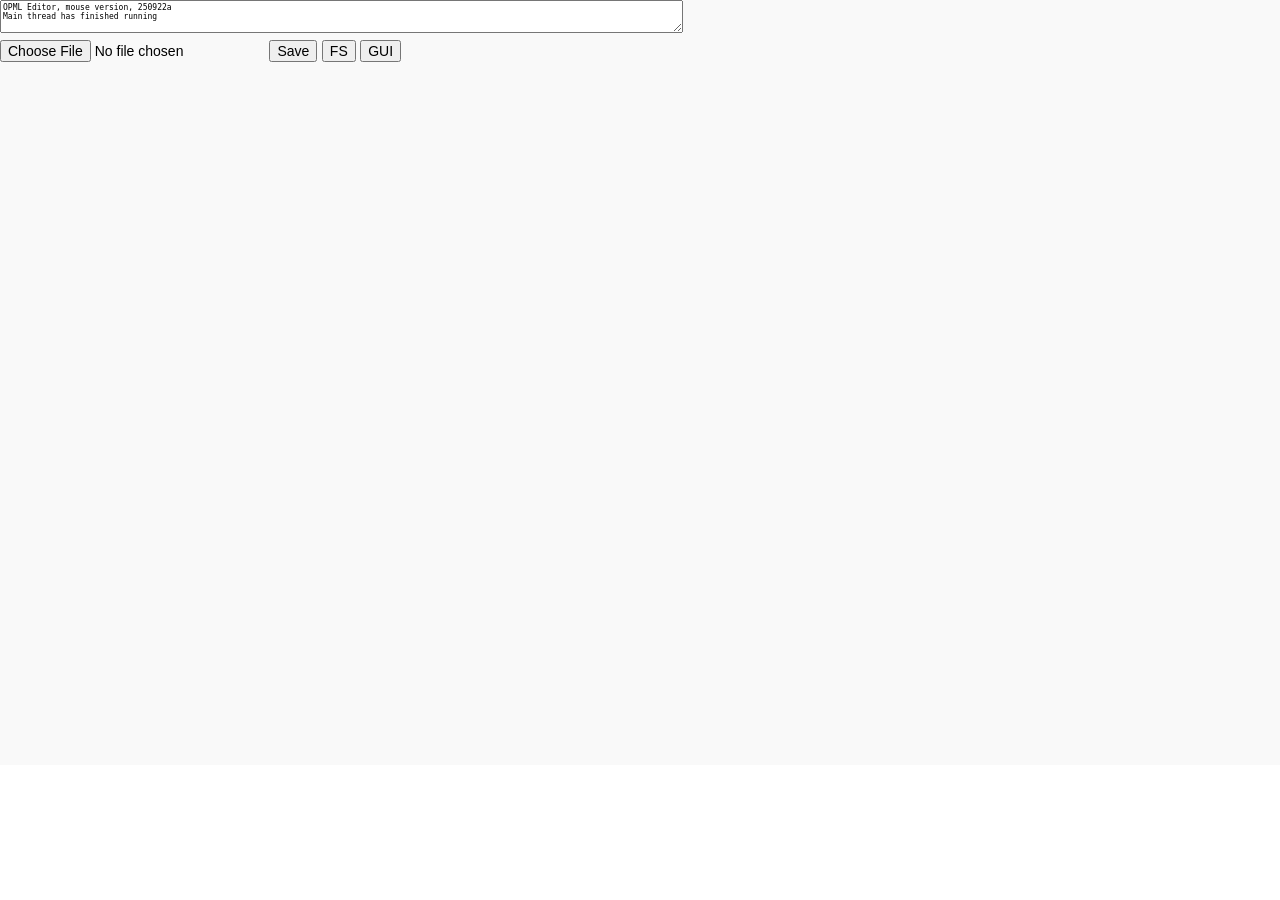
<file: index.htm>
<!DOCTYPE html>
<html lang="en">
<head>
<meta charset="UTF-8">
<meta name="viewport" content="width=device-width,initial-scale=1.0">
<script src="https://d3js.org/d3.v7.min.js"></script>
<style>
  body { margin: 0; font-family: sans-serif; overflow: hidden; }
  svg { width: 100vw; height: 85vh; background: #f9f9f9; }
  textarea { font-size: 0.5em; width: 100%; }

  #controls, #contextMenu { position: absolute; z-index: 10; font-size: 16px; }
  #contextMenu { display: none; background: #eee; border: 1px solid #888; }
  #contextMenu div { padding: 8px; cursor: pointer; }
  #contextMenu div:hover { background: #ccc; }
  input, button { font-size: 14px; margin: 3px 0; }
</style>
</head>
<body>

<div id="controls">
  <textarea id="debug" rows=3 cols=50></textarea>
  <input type="file" id="fileInput" accept=".opml">
  <button id="saveButton">Save</button>
  <button onclick="goFullScreen()">FS</button>
  <button onclick="toggleDivElements('controls')">GUI</button>
</div>

<svg id="tree"></svg>

<div id="contextMenu">
  <div id="addChild">Add child</div>
  <div id="renameNode">Rename node</div>
  <div id="deleteNode">Delete node</div>
  <div id="showChildrenOnly">Show children only</div>
  <div id="expandAllDescendants">Expand descendants</div>
  <div id="collapseAllDescendants">Collapse descendants</div>
  <div id="cutNode">Cut</div>
  <div id="pasteNode">Paste</div>
  <div id="saveBranch">Save branch</div>
  <div id="importBranch">Import branch</div>
</div>

<input type="file" id="importBranchFile" accept=".opml" style="display: none;">

<script>
const debugArea = document.getElementById('debug');
function dbg(...args) {
  let text = args.map(a => (typeof a === 'object' ? JSON.stringify(a, null, 2) : a)).join(' ') + '\n';
  if(!debugArea) { alert('dbg: '+text); }
  else { debugArea.value += text; debugArea.scrollTop = debugArea.scrollHeight; }
}

dbg("OPML Editor, mouse version, 250922a");

try {
  const svg = d3.select("svg"), g = svg.append("g");
  let selectedNode = null, treeRoot = null, nodeScale = 2, strokeWidth = 1;
  let pasteBuffer = null;

  svg.call(d3.zoom().scaleExtent([0.02, 10]).on("zoom", e => g.attr("transform", e.transform)))
     .call(d3.zoom().transform, d3.zoomIdentity.scale(0.8));

  // File load
  document.getElementById("fileInput").onchange = e => {
    const file = e.target.files[0];
    if (!file) return;
    const reader = new FileReader();
    reader.onload = () => {
      const xml = new DOMParser().parseFromString(reader.result, "text/xml");
      treeRoot = parseOPML(xml);
      renderTree(treeRoot);
      dbg("Tree loaded successfully");
    };
    reader.readAsText(file);
  };

  // Hide context menu on click outside
  window.addEventListener("click", evt => {
    if (!document.getElementById("contextMenu").contains(evt.target))
      document.getElementById("contextMenu").style.display = "none";
  });

  // Context menu actions
  document.getElementById("addChild").onclick = () => {
    if (!selectedNode) return;
    while(true) {
      const name = prompt("New child (blank=end):", "");
      if(!name) break;
      selectedNode.children = selectedNode.children || [];
      selectedNode.children.push({ name, children: [], collapsed: false });
      selectedNode.collapsed = false;
      renderTree(treeRoot);
    }
    hideContextMenu();
  };

  document.getElementById("renameNode").addEventListener("click", (event) => {
    event.stopPropagation(); event.preventDefault();
    if (selectedNode) {
      const newName = prompt("Enter new name:", selectedNode.name);
      if (newName) { selectedNode.name = newName; renderTree(treeRoot); }
    }
    hideContextMenu();
  });

  document.getElementById("deleteNode").addEventListener("click", (event) => {
    event.stopPropagation(); event.preventDefault();
    if (selectedNode && selectedNode !== treeRoot) {
      removeNode(treeRoot, selectedNode);
      renderTree(treeRoot);
    } else { alert("Cannot delete the root node."); }
    hideContextMenu();
  });

  document.getElementById("showChildrenOnly").addEventListener("click", showChildrenOnly2);
  document.getElementById("expandAllDescendants").addEventListener("click", () => {
    if (selectedNode) {
      function expandAll(node) {
        node.collapsed = false;
        if (node.children) node.children.forEach(expandAll);
      }
      expandAll(selectedNode);
      renderTree(treeRoot);
      dbg(`All descendants of '${selectedNode.name}' are expanded.`);
    }
    hideContextMenu();
  });

  document.getElementById("collapseAllDescendants").addEventListener("click", () => {
    if (selectedNode) {
      function collapseAll(node) {
        node.collapsed = true;
        if (node.children) node.children.forEach(collapseAll);
      }
      collapseAll(selectedNode);
      renderTree(treeRoot);
      dbg(`All descendants of '${selectedNode.name}' are collapsed.`);
    }
    hideContextMenu();
  });

  document.getElementById("cutNode").addEventListener("click", (event) => {
    event.stopPropagation(); event.preventDefault();
    if (selectedNode && selectedNode !== treeRoot) {
      pasteBuffer = deepCopyNode(selectedNode);
      removeNode(treeRoot, selectedNode);
      renderTree(treeRoot);
      dbg(`Cut node '${pasteBuffer.name}'`);
    } else { alert("Cannot cut the root node."); }
    hideContextMenu();
  });

  document.getElementById("pasteNode").addEventListener("click", (event) => {
    event.stopPropagation(); event.preventDefault();
    if (!pasteBuffer) { alert("Paste buffer is empty."); hideContextMenu(); return; }
    if (selectedNode) {
      if (!selectedNode.children) selectedNode.children = [];
      selectedNode.children.push(deepCopyNode(pasteBuffer));
      pasteBuffer = null;
      dbg("Pasted node");
      selectedNode.collapsed = false;
      renderTree(treeRoot);
    }
    hideContextMenu();
  });

  // --- FIXED Save button ---
  document.getElementById("saveButton").addEventListener("click", () => {
    if (!treeRoot) { alert("No tree to save. Load a file first."); return; }
    try {
      const opmlString = generateOPML(treeRoot);
      const blob = new Blob([opmlString], { type: "text/xml" });
      const a = document.createElement("a");
      a.href = URL.createObjectURL(blob);
      a.download = getFormattedDateTime() + "--opml.opml";
      document.body.appendChild(a); // required for Firefox
      a.click();
      a.remove();
      dbg("OPML saved.");
    } catch (err) {
      console.error("Error generating OPML:", err);
      alert("Failed to save OPML. Check console for details.");
    }
  });

  // --- Render Tree ---
  function renderTree(data) {
    g.selectAll("*").remove();
    const root = d3.hierarchy(data, d => d.collapsed ? null : d.children);
    d3.tree().nodeSize([120 * nodeScale, 240 * nodeScale])(root);

    g.selectAll(".link").data(root.links()).join("path")
      .attr("fill", "none").attr("stroke", "#555")
      .attr("stroke-width", 3 * nodeScale * strokeWidth)
      .attr("d", d3.linkHorizontal().x(d => d.y).y(d => d.x));

    const nodes = g.selectAll(".node").data(root.descendants()).join("g")
      .attr("transform", d => `translate(${d.y},${d.x}) scale(${nodeScale})`)
      .on("click", (e, d) => { d.data.collapsed = !d.data.collapsed; renderTree(data); e.stopPropagation(); })
      .on("contextmenu", (e, d) => { e.preventDefault(); selectedNode = d.data; showContextMenu(e); });

    nodes.append("rect")
      .attr("y", -20)
      .attr("height", 40)
      .attr("width", 100)
      .attr("x", -50)
      .attr("rx", 20)
      .attr("fill", d => d.children ? "darkred" : "darkblue")
      .attr("stroke", "#333")
      .attr("stroke-width", 2);

    nodes.append("text")
      .attr("dy", "0.35em")
      .attr("text-anchor", "middle")
      .style("fill", "white")
      .style("font", `${16 * nodeScale}px sans-serif`)
      .text(d => d.data.name);

    nodes.each(function() {
      const node = d3.select(this);
      const textNode = node.select("text").node();
      if (!textNode) return;
      const textWidth = textNode.getBBox().width;
      const padding = 20;
      node.select("rect").attr("width", textWidth + padding).attr("x", -(textWidth + padding)/2);
      node.select("text").attr("x", 0);
    });
  }

  function showContextMenu(e) {
    e.preventDefault();
    const cm = document.getElementById("contextMenu");
    cm.style.left = `${Math.min(e.clientX, window.innerWidth - 180)}px`;
    cm.style.top = `${Math.min(e.clientY, window.innerHeight - 50)}px`;
    cm.style.display = "block";
  }

  function hideContextMenu() { 
    document.getElementById("contextMenu").style.display = "none"; 
    selectedNode = null; 
  }

  function parseOPML(xml) {
    const parseNode = n => ({
      name: n.getAttribute("text") || "Untitled",
      collapsed: n.getAttribute("collapsed") === "true",
      children: Array.from(n.children).map(parseNode)
    });
    const outlines = xml.querySelector("body")?.children || [];
    return outlines.length === 1 ? parseNode(outlines[0]) : {
      name: "Root", collapsed: false, children: Array.from(outlines).map(parseNode)
    };
  }

  function removeNode(parent, target) {
    if (!parent.children) return false;
    const index = parent.children.indexOf(target);
    if (index !== -1) { parent.children.splice(index, 1); return true; }
    for (const child of parent.children) if (removeNode(child, target)) return true;
    return false;
  }

  function deepCopyNode(node) {
    return { name: node.name, collapsed: node.collapsed, children: node.children ? node.children.map(deepCopyNode) : [] };
  }

  function showChildrenOnly2() {
    if (!selectedNode) { alert('No selected node!'); hideContextMenu(); return; }
    collapseAll(selectedNode);
    selectedNode.collapsed = false;
    renderTree(treeRoot);
    dbg(`Showing children of '${selectedNode.name}'`);
    hideContextMenu();
  }

  function collapseAll(node) {
    if (node.children) {
      node.children.forEach(collapseAll);
      node.collapsed = node !== selectedNode;
    }
  }

  function generateOPML(rootNode) {
    function buildOutline(node) {
      const outline = document.createElement("outline");
      outline.setAttribute("text", node.name);
      outline.setAttribute("collapsed", node.collapsed ? "true" : "false");
      if (node.children) node.children.forEach(child => outline.appendChild(buildOutline(child)));
      return outline;
    }
    const opml = document.implementation.createDocument("", "", null);
    const opmlElement = opml.createElement("opml");
    opmlElement.setAttribute("version", "2.0");
    const head = opml.createElement("head");
    const title = opml.createElement("title"); title.textContent = "Mind Map Export"; head.appendChild(title);
    const body = opml.createElement("body"); body.appendChild(buildOutline(rootNode));
    opmlElement.appendChild(head); opmlElement.appendChild(body); opml.appendChild(opmlElement);
    return new XMLSerializer().serializeToString(opml);
  }

  function getFormattedDateTime() {
    const now = new Date();
    const yy = String(now.getFullYear()).slice(-2);
    const mm = String(now.getMonth()+1).padStart(2,'0');
    const dd = String(now.getDate()).padStart(2,'0');
    const hh = String(now.getHours()).padStart(2,'0');
    const min = String(now.getMinutes()).padStart(2,'0');
    return `${yy}${mm}${dd}-${hh}${min}`;
  }

  function goFullScreen() {
    const el = document.documentElement;
    if (el.requestFullscreen) el.requestFullscreen();
    else if (el.webkitRequestFullscreen) el.webkitRequestFullscreen();
    else if (el.msRequestFullscreen) el.msRequestFullscreen();
  }

  function toggleDivElements(divId) {
    const div = document.getElementById(divId);
    if (!div) return;
    const children = div.children;
    if (children.length === 0) return;
    const shouldHide = getComputedStyle(children[0]).display !== 'none';
    for (let i = 0; i < children.length-1; i++) children[i].style.display = shouldHide ? 'none' : '';
  }

} catch(err) {
  alert('err1: '+err.message);
} finally {
  dbg('Main thread has finished running');
}
</script>
</body>
</html>
</file>
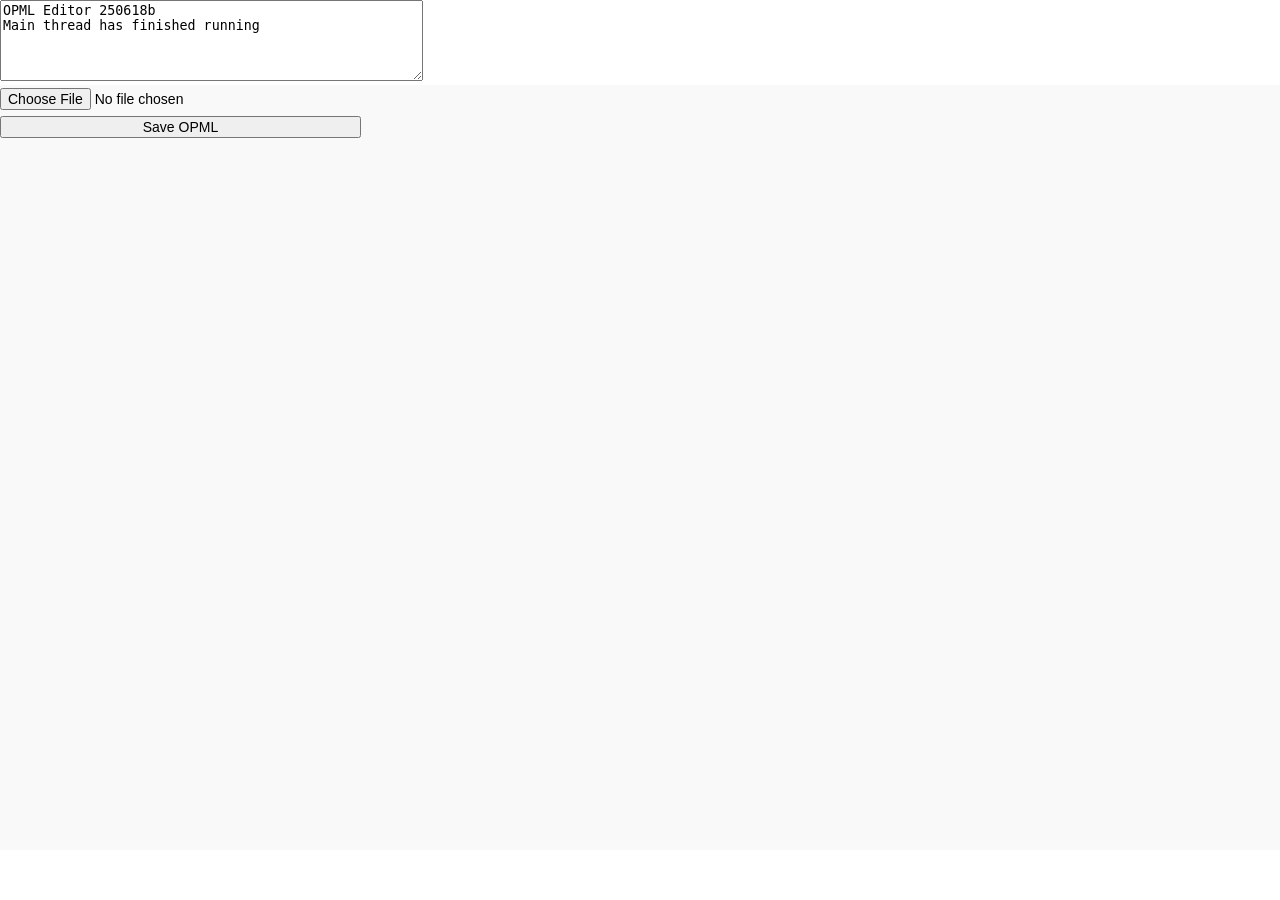
<file: index.html>
<!DOCTYPE html>
<html lang="en">
<head>
  <meta charset="UTF-8">
  <meta name="viewport" content="width=device-width,initial-scale=1.0">
  <script src="https://d3js.org/d3.v7.min.js"></script>
  <style>
    body { margin: 0; font-family: sans-serif; overflow: hidden; }
    svg { width: 100vw; height: 85vh; background: #f9f9f9; }
    
    #controls, #contextMenu { position: absolute; z-index: 10; font-size: 16px; }
    #contextMenu { display: none; background: #eee; border: 1px solid #888; }
    #contextMenu div { padding: 8px; cursor: pointer; }
    #contextMenu div:hover { background: #ccc; }
    input, button { font-size: 14px; margin: 3px 0; width: 100%; }
  </style>
</head>
<body>
<textarea id="debug" rows=5 cols=50></textarea>

<div id="controls">
  <!-- Choose file button -->
  <input type="file" id="fileInput" accept=".opml">
<!--s-->
  <button id="saveButton">Save OPML</button>
<!--e-->
</div>

<svg id="tree"></svg>

<div id="contextMenu">
	<div id="addChild">Add child</div>
<!--s-->
  <div id="renameNode">Rename node</div>
  <div id="deleteNode">Delete node</div>
  <div id="showChildrenOnly">Show children only</div>
  <div id="expandAllDescendants">Expand descendants</div>
  <div id="collapseAllDescendants">Collapse descendants</div>
  <div id="cutNode">Cut</div>
  <div id="pasteNode">Paste</div>
  <div id="saveBranch">Save branch</div>
  <div id="importBranch">Import branch</div>
<!--e-->
</div>

<!--s-->
<input type="file" id="importBranchFile" accept=".opml" style="display: none;">
<!--e-->


<script>
const debugArea = document.getElementById('debug');

function dbg(...args) {
  let text = args.map(a => (typeof a === 'object' ? JSON.stringify(a, null, 2) : a)).join(' ') + '\n';
  if(!debugArea) {
    alert('dbg: '+text);
  } else {
    debugArea.value += text;
    debugArea.scrollTop = debugArea.scrollHeight;
  }
}

dbg("OPML Editor 250618b");

try {

const svg = d3.select("svg"), g = svg.append("g");
let selectedNode = null, treeRoot = null, nodeScale = 2, strokeWidth = 1;

svg.call(d3.zoom().scaleExtent([0.02, 10]).on("zoom", e => g.attr("transform", e.transform)))
   .call(d3.zoom().transform, d3.zoomIdentity.scale(0.8));


// Choose file button
document.getElementById("fileInput").onchange = e => {
  const file = e.target.files[0];
  if (!file) return;
  const reader = new FileReader();
  reader.onload = () => {
    const xml = new DOMParser().parseFromString(reader.result, "text/xml");
    treeRoot = parseOPML(xml);
    renderTree(treeRoot);
  };
  reader.readAsText(file);
};


["click", "touchstart"].forEach(e =>
  window.addEventListener(e, evt =>
    !document.getElementById("contextMenu").contains(evt.target) &&
    (document.getElementById("contextMenu").style.display = "none")
  )
);

// The only option to keep
document.getElementById("addChild").onclick = () => {
  if (!selectedNode) return;
  const name = prompt("Child name:", "");
  if (name) {
    selectedNode.children = selectedNode.children || [];
    selectedNode.children.push({ name, children: [], collapsed: false });
    selectedNode.collapsed = false;
    renderTree(treeRoot);
  }
  document.getElementById("contextMenu").style.display = "none";
};


//s

document.getElementById("saveButton").addEventListener("click", () => {
    if (treeRoot) {
      const opmlString = generateOPML(treeRoot);
      const blob = new Blob([opmlString], {type: "text/xml"});
      const a = document.createElement("a");
      a.href = URL.createObjectURL(blob);
      a.download = "mindmap.opml";
      a.click();
      dbg("OPML saved.");
    } else {
      alert("No tree to save.");
    }
  });


document.getElementById("saveBranch").onclick = () => {
  try {
    if (!selectedNode) {
      alert("No node selected to save.");
      return;
    }
    const serializeNode = (node) => {
      const el = document.createElement("outline");
      el.setAttribute("text", node.name || "Untitled");
      if (node.collapsed) el.setAttribute("collapsed", "true");
      if (node.children) {
        node.children.forEach(child => el.appendChild(serializeNode(child)));
      }
      return el;
    };

    const opml = document.implementation.createDocument("", "", null);
    const opmlEl = opml.createElement("opml");
    opmlEl.setAttribute("version", "2.0");
    const head = opml.createElement("head");
    const body = opml.createElement("body");
    body.appendChild(serializeNode(selectedNode));
    opmlEl.appendChild(head);
    opmlEl.appendChild(body);
    opml.appendChild(opmlEl);

    const serializer = new XMLSerializer();
    const xmlStr = serializer.serializeToString(opml);
    const blob = new Blob([xmlStr], { type: "application/xml" });
    const link = document.createElement("a");
    link.href = URL.createObjectURL(blob);
    link.download = `${(selectedNode.name || "branch").replace(/[\\/:*?"<>|]/g, "_")}.opml`;
    link.click();
  } catch (err) {
    console.error("Error saving branch:", err);
    alert("Failed to save the branch. Check console for details.");
  }
  document.getElementById("contextMenu").style.display = "none";
};


document.getElementById("importBranch").onclick = () => {
  if (!selectedNode) {
    alert("No node selected to import into.");
    return;
  }
  document.getElementById("importBranchFile").click();
};

// Used by above
document.getElementById("importBranchFile").onchange = (e) => {
  const file = e.target.files[0];
  if (!file || !selectedNode) {
    alert("No file selected or no node selected.");
    return;
  }

  const reader = new FileReader();
  reader.onload = () => {
    try {
      const xml = new DOMParser().parseFromString(reader.result, "text/xml");
      const outlines = xml.querySelector("body")?.children || [];
      if (outlines.length === 0) {
        alert("No valid outline elements found in the imported file.");
        return;
      }

      const parseNode = n => ({
        name: n.getAttribute("text") || "Untitled",
        collapsed: n.getAttribute("collapsed") === "true",
        children: Array.from(n.children).map(parseNode)
      });

      const importedNodes = Array.from(outlines).map(parseNode);
      selectedNode.children = selectedNode.children || [];
      selectedNode.children.push(...importedNodes);
      selectedNode.collapsed = false;
      renderTree(treeRoot);
    } catch (err) {
      console.error("Error importing branch:", err);
      alert("Failed to import the branch. Check console for details.");
    }
  };

  reader.onerror = () => {
    console.error("File read error:", reader.error);
    alert("Error reading the file.");
  };

  reader.readAsText(file);
  document.getElementById("contextMenu").style.display = "none";
};


document.getElementById("renameNode").addEventListener("click", (event) => {
  event.stopPropagation();
  event.preventDefault();
  if (selectedNode) {
    const newName = prompt("Enter new name:", selectedNode.name);
    if (newName) {
      selectedNode.name = newName;
      renderTree(treeRoot);
    }
  }
  hideContextMenu();
});


document.getElementById("deleteNode").addEventListener("click", (event) => {
  event.stopPropagation();
  event.preventDefault();
  if (selectedNode && selectedNode !== treeRoot) {
    removeNode(treeRoot, selectedNode);
    renderTree(treeRoot);
  } else {
    alert("Cannot delete the root node.");
  }
  hideContextMenu();
});


document.getElementById("showChildrenOnly").addEventListener("click", showChildrenOnly2);


document.getElementById("expandAllDescendants").addEventListener("click", () => {
  if (selectedNode) {
    function expandAll(node) {
      node.collapsed = false;
      if (node.children) {
        node.children.forEach(expandAll);
      }
    }
    expandAll(selectedNode);
    renderTree(treeRoot);
    dbg(`All descendants of '${selectedNode.name}' are expanded.`);
  }
  hideContextMenu();
});


document.getElementById("collapseAllDescendants").addEventListener("click", () => {
  if (selectedNode) {
    function collapseAll(node) {
      node.collapsed = true;
      if (node.children) {
        node.children.forEach(collapseAll);
      }
    }
    collapseAll(selectedNode);
    renderTree(treeRoot);
    dbg(`All descendants of '${selectedNode.name}' are collapsed.`);
  }
  hideContextMenu();
});


document.getElementById("cutNode").addEventListener("click", (event) => {
  event.stopPropagation();
  event.preventDefault();
  if (selectedNode && selectedNode !== treeRoot) {
    pasteBuffer = deepCopyNode(selectedNode);
    removeNode(treeRoot, selectedNode);
    renderTree(treeRoot);
    dbg(`Cut node '${pasteBuffer.name}'`);
  } else {
    alert("Cannot cut the root node.");
  }
  hideContextMenu();
});


document.getElementById("pasteNode").addEventListener("click", (event) => {
  event.stopPropagation();
  event.preventDefault();
  if (!pasteBuffer) {
    alert("Paste buffer is empty.");
    hideContextMenu();
    return;
  }
  if (selectedNode) {
    if (!selectedNode.children) selectedNode.children = [];
    selectedNode.children.push(deepCopyNode(pasteBuffer));
    pasteBuffer = null;
    dbg("Pasted node");

    //Unhide children in DOM (not uncollapse)
    selectedNode.collapsed = false;
    renderTree(treeRoot);
  }
  hideContextMenu();
});

//e

  
// *** FUNCTIONS ***

//s

function collapseAll(node) {
  if (node !== selectedNode && node.children) {
    node.collapsed = true;
    node.children.forEach(collapseAll);
  } else if (node.children) {
    node.collapsed = false;
    node.children.forEach(collapseAll);
  }
}
     
  
function showChildrenOnly2() {
  if (selectedNode) {
    dbg(`Showing children of '${selectedNode.name}'`);
    collapseAll(selectedNode);
    selectedNode.collapsed = false;
    renderTree(treeRoot);
  } else {
    alert('No selected node!')
  }
  hideContextMenu();
}

  
function removeNode(parent, target) {
  if (!parent.children) return false;
  const index = parent.children.indexOf(target);
  if (index !== -1) {
    parent.children.splice(index, 1);
    return true;
  }
  for (const child of parent.children) {
    if (removeNode(child, target)) return true;
  }
  return false;
}


function deepCopyNode(node) {
  return {
    name: node.name,
    collapsed: node.collapsed,
    children: node.children ? node.children.map(deepCopyNode) : []
  };
}

//e


function hideContextMenu() {
    contextMenu.style.display = "none";
    selectedNode = null;
  }


function parseOPML(xml) {
  const parseNode = n => ({
    name: n.getAttribute("text") || "Untitled",
    collapsed: n.getAttribute("collapsed") === "true",
    children: Array.from(n.children).map(parseNode)
  });
  const outlines = xml.querySelector("body")?.children || [];
  return outlines.length === 1 ? parseNode(outlines[0]) : {
    name: "Root", collapsed: false, children: Array.from(outlines).map(parseNode)
  };
}




function renderTree(data) {
  g.selectAll("*").remove();
  const root = d3.hierarchy(data, d => d.collapsed ? null : d.children);
  d3.tree().nodeSize([120 * nodeScale, 240 * nodeScale])(root);

  g.selectAll(".link").data(root.links()).join("path")
    .attr("fill", "none").attr("stroke", "#555")
    .attr("stroke-width", 3 * nodeScale * strokeWidth)
    .attr("d", d3.linkHorizontal().x(d => d.y).y(d => d.x));

const nodes = g.selectAll(".node").data(root.descendants()).join("g")
  .attr("transform", d => `translate(${d.y},${d.x}) scale(${nodeScale})`)
  .on("click", (e, d) => { d.data.collapsed = !d.data.collapsed; renderTree(data); e.stopPropagation(); })
  .on("mousedown touchstart", (e, d) => {
    const t = setTimeout(() => { selectedNode = d.data; showContextMenu(e); }, 600);
    d3.select(e.currentTarget).on("mouseup touchend", () => clearTimeout(t));
  });

// Append rect first with default size and position
nodes.append("rect")
  .attr("y", -20)
  .attr("height", 40)
  .attr("width", 100)   // initial default width
  .attr("x", -50)       // initial default position
  .attr("rx", 20)
  .attr("fill", d => d.children ? "#66b" : "#999")
  .attr("stroke", "#333")
  .attr("stroke-width", 2);

// Append text on top
nodes.append("text")
  .attr("dy", "0.35em")
  .attr("text-anchor", "middle")
  .style("fill", "white")
  .style("font", `${16 * nodeScale}px sans-serif`)
  .text(d => d.data.name);

// Now update rect width and x based on text width
nodes.each(function() {
  const node = d3.select(this);
  const textNode = node.select("text").node();
  if (!textNode) return;
  const textWidth = textNode.getBBox().width;
  const padding = 20; // horizontal padding

  node.select("rect")
    .attr("width", textWidth + padding)
    .attr("x", -(textWidth + padding) / 2);

  node.select("text")
    .attr("x", 0);
});
}




function showContextMenu(e) {
  e.preventDefault();
  const cm = document.getElementById("contextMenu");
  const pos = e.touches?.[0] || e;
  cm.style.left = `${Math.min(pos.clientX, window.innerWidth - 180)}px`;
  cm.style.top = `${Math.min(pos.clientY, window.innerHeight - 50)}px`;
  cm.style.display = "block";
}


function generateOPML(rootNode) {
  function buildOutline(node) {
    const outline = document.createElement("outline");
    outline.setAttribute("text", node.name);
    outline.setAttribute("collapsed", node.collapsed ? "true" : "false");
    if (node.children) {
        node.children.forEach(child => outline.appendChild(buildOutline(child)));
    }
    return outline;
  }
  const opml = document.implementation.createDocument("", "", null);
  const opmlElement = opml.createElement("opml");
  opmlElement.setAttribute("version", "2.0");
  const head = opml.createElement("head");
  const title = opml.createElement("title");
  title.textContent = "Mind Map Export";
  head.appendChild(title);
  const body = opml.createElement("body");
  body.appendChild(buildOutline(rootNode));
  opmlElement.appendChild(head);
  opmlElement.appendChild(body);
  opml.appendChild(opmlElement);
  return new XMLSerializer().serializeToString(opml);
}



} catch(err) {
  alert('err1: '+err.message);
} finally {
  dbg('Main thread has finished running');
}



//END

</script>

</body>
</html>
</file>
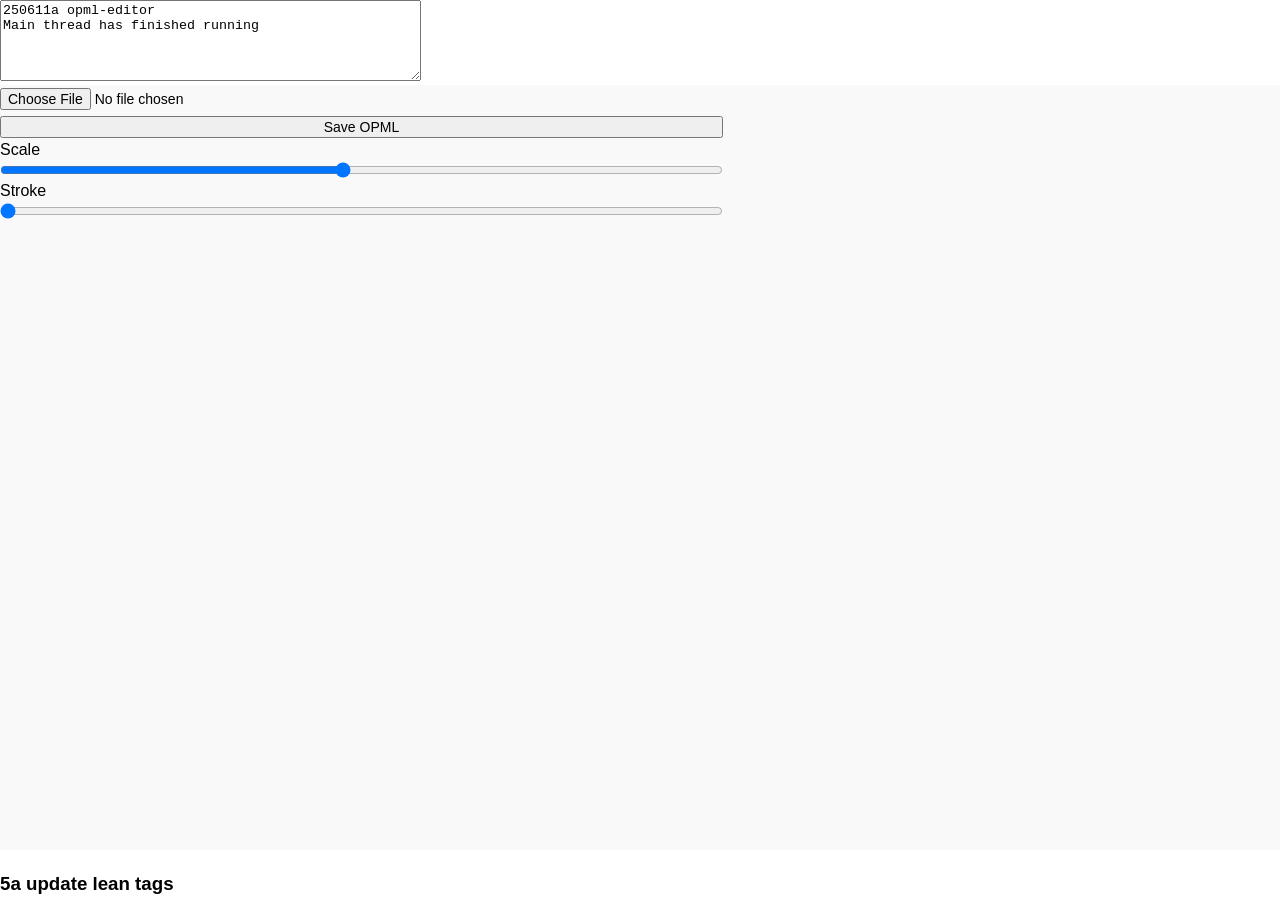
<file: 250611a opml-editor.htm>
<!DOCTYPE html>
<html lang="en">
<head>
  <meta charset="UTF-8">
  <meta name="viewport" content="width=device-width,initial-scale=1.0">
  <script src="https://d3js.org/d3.v7.min.js"></script>
  <style>
    body { margin: 0; font-family: sans-serif; overflow: hidden; }
    svg { width: 100vw; height: 85vh; background: #f9f9f9; }
    
    #controls, #contextMenu { position: absolute; z-index: 10; font-size: 16px; }
    #contextMenu { display: none; background: #eee; border: 1px solid #888; }
    #contextMenu div { padding: 8px; cursor: pointer; }
    #contextMenu div:hover { background: #ccc; }
    input, button { font-size: 14px; margin: 3px 0; width: 100%; }
  </style>
</head>
<body>
<textarea id="debug" rows=5 cols=50></textarea>

<div id="controls">
  <!-- Choose file button -->
  <input type="file" id="fileInput" accept=".opml">
  
  <button id="saveButton">Save OPML</button>
  
  <label>Scale <input type="range" id="scaleSlider" min="0.1" max="2" step="0.1" value="1"></label>
  
  <label>Stroke <input type="range" id="strokeSlider" min="1" max="3" step="0.1" value="1"></label>
</div>

<svg id="tree"></svg>
<h3>5a update lean tags</h3>

<div id="contextMenu">
	<div id="addChild">Add child</div>
<!--s-->
  <div id="renameNode">Rename node</div>
  <div id="deleteNode">Delete node</div>
  <div id="showChildrenOnly">Show children only</div>
  <div id="expandAllDescendants">Expand descendants</div>
  <div id="collapseAllDescendants">Collapse descendants</div>
  <div id="cutNode">Cut</div>
  <div id="pasteNode">Paste</div>
  <div id="saveBranch">Save branch</div>
  <div id="importBranch">Import branch</div>
<!--e-->
</div>

<!--s-->
<input type="file" id="importBranchFile" accept=".opml" style="display: none;">
<!--e-->


<script>
const debugArea = document.getElementById('debug');

function dbg(...args) {
  let text = args.map(a => (typeof a === 'object' ? JSON.stringify(a, null, 2) : a)).join(' ') + '\n';
  if(!debugArea) {
    alert('dbg: '+text);
  } else {
    debugArea.value += text;
    debugArea.scrollTop = debugArea.scrollHeight;
  }
}

dbg("250611a opml-editor");

try {

const svg = d3.select("svg"), g = svg.append("g");
let selectedNode = null, treeRoot = null, nodeScale = 1, strokeWidth = 1;

svg.call(d3.zoom().scaleExtent([0.2, 10]).on("zoom", e => g.attr("transform", e.transform)))
   .call(d3.zoom().transform, d3.zoomIdentity.scale(0.8));


// Choose file button
document.getElementById("fileInput").onchange = e => {
  const file = e.target.files[0];
  if (!file) return;
  const reader = new FileReader();
  reader.onload = () => {
    const xml = new DOMParser().parseFromString(reader.result, "text/xml");
    treeRoot = parseOPML(xml);
    renderTree(treeRoot);
  };
  reader.readAsText(file);
};


["click", "touchstart"].forEach(e =>
  window.addEventListener(e, evt =>
    !document.getElementById("contextMenu").contains(evt.target) &&
    (document.getElementById("contextMenu").style.display = "none")
  )
);


document.getElementById("scaleSlider").oninput = e => {
  nodeScale = +e.target.value;
  if (treeRoot) renderTree(treeRoot);
};

document.getElementById("strokeSlider").oninput = e => {
  strokeWidth = +e.target.value;
  if (treeRoot) renderTree(treeRoot);
};

// The only option to keep
document.getElementById("addChild").onclick = () => {
  if (!selectedNode) return;
  const name = prompt("Child name:", "New Node");
  if (name) {
    selectedNode.children = selectedNode.children || [];
    selectedNode.children.push({ name, children: [], collapsed: false });
    selectedNode.collapsed = false;
    renderTree(treeRoot);
  }
  document.getElementById("contextMenu").style.display = "none";
};


//s

document.getElementById("saveButton").addEventListener("click", () => {
    if (treeRoot) {
      const opmlString = generateOPML(treeRoot);
      const blob = new Blob([opmlString], {type: "text/xml"});
      const a = document.createElement("a");
      a.href = URL.createObjectURL(blob);
      a.download = "mindmap.opml";
      a.click();
      dbg("OPML saved.");
    } else {
      alert("No tree to save.");
    }
  });


document.getElementById("saveBranch").onclick = () => {
  try {
    if (!selectedNode) {
      alert("No node selected to save.");
      return;
    }
    const serializeNode = (node) => {
      const el = document.createElement("outline");
      el.setAttribute("text", node.name || "Untitled");
      if (node.collapsed) el.setAttribute("collapsed", "true");
      if (node.children) {
        node.children.forEach(child => el.appendChild(serializeNode(child)));
      }
      return el;
    };

    const opml = document.implementation.createDocument("", "", null);
    const opmlEl = opml.createElement("opml");
    opmlEl.setAttribute("version", "2.0");
    const head = opml.createElement("head");
    const body = opml.createElement("body");
    body.appendChild(serializeNode(selectedNode));
    opmlEl.appendChild(head);
    opmlEl.appendChild(body);
    opml.appendChild(opmlEl);

    const serializer = new XMLSerializer();
    const xmlStr = serializer.serializeToString(opml);
    const blob = new Blob([xmlStr], { type: "application/xml" });
    const link = document.createElement("a");
    link.href = URL.createObjectURL(blob);
    link.download = `${(selectedNode.name || "branch").replace(/[\\/:*?"<>|]/g, "_")}.opml`;
    link.click();
  } catch (err) {
    console.error("Error saving branch:", err);
    alert("Failed to save the branch. Check console for details.");
  }
  document.getElementById("contextMenu").style.display = "none";
};


document.getElementById("importBranch").onclick = () => {
  if (!selectedNode) {
    alert("No node selected to import into.");
    return;
  }
  document.getElementById("importBranchFile").click();
};

// Used by above
document.getElementById("importBranchFile").onchange = (e) => {
  const file = e.target.files[0];
  if (!file || !selectedNode) {
    alert("No file selected or no node selected.");
    return;
  }

  const reader = new FileReader();
  reader.onload = () => {
    try {
      const xml = new DOMParser().parseFromString(reader.result, "text/xml");
      const outlines = xml.querySelector("body")?.children || [];
      if (outlines.length === 0) {
        alert("No valid outline elements found in the imported file.");
        return;
      }

      const parseNode = n => ({
        name: n.getAttribute("text") || "Untitled",
        collapsed: n.getAttribute("collapsed") === "true",
        children: Array.from(n.children).map(parseNode)
      });

      const importedNodes = Array.from(outlines).map(parseNode);
      selectedNode.children = selectedNode.children || [];
      selectedNode.children.push(...importedNodes);
      selectedNode.collapsed = false;
      renderTree(treeRoot);
    } catch (err) {
      console.error("Error importing branch:", err);
      alert("Failed to import the branch. Check console for details.");
    }
  };

  reader.onerror = () => {
    console.error("File read error:", reader.error);
    alert("Error reading the file.");
  };

  reader.readAsText(file);
  document.getElementById("contextMenu").style.display = "none";
};


document.getElementById("renameNode").addEventListener("click", (event) => {
  event.stopPropagation();
  event.preventDefault();
  if (selectedNode) {
    const newName = prompt("Enter new name:", selectedNode.name);
    if (newName) {
      selectedNode.name = newName;
      renderTree(treeRoot);
    }
  }
  hideContextMenu();
});


document.getElementById("deleteNode").addEventListener("click", (event) => {
  event.stopPropagation();
  event.preventDefault();
  if (selectedNode && selectedNode !== treeRoot) {
    removeNode(treeRoot, selectedNode);
    renderTree(treeRoot);
  } else {
    alert("Cannot delete the root node.");
  }
  hideContextMenu();
});


document.getElementById("showChildrenOnly").addEventListener("click", showChildrenOnly2);


document.getElementById("expandAllDescendants").addEventListener("click", () => {
  if (selectedNode) {
    function expandAll(node) {
      node.collapsed = false;
      if (node.children) {
        node.children.forEach(expandAll);
      }
    }
    expandAll(selectedNode);
    renderTree(treeRoot);
    dbg(`All descendants of '${selectedNode.name}' are expanded.`);
  }
  hideContextMenu();
});


document.getElementById("collapseAllDescendants").addEventListener("click", () => {
  if (selectedNode) {
    function collapseAll(node) {
      node.collapsed = true;
      if (node.children) {
        node.children.forEach(collapseAll);
      }
    }
    collapseAll(selectedNode);
    renderTree(treeRoot);
    dbg(`All descendants of '${selectedNode.name}' are collapsed.`);
  }
  hideContextMenu();
});


document.getElementById("cutNode").addEventListener("click", (event) => {
  event.stopPropagation();
  event.preventDefault();
  if (selectedNode && selectedNode !== treeRoot) {
    pasteBuffer = deepCopyNode(selectedNode);
    removeNode(treeRoot, selectedNode);
    renderTree(treeRoot);
    dbg(`Cut node '${pasteBuffer.name}'`);
  } else {
    alert("Cannot cut the root node.");
  }
  hideContextMenu();
});


document.getElementById("pasteNode").addEventListener("click", (event) => {
  event.stopPropagation();
  event.preventDefault();
  if (!pasteBuffer) {
    alert("Paste buffer is empty.");
    hideContextMenu();
    return;
  }
  if (selectedNode) {
    if (!selectedNode.children) selectedNode.children = [];
    selectedNode.children.push(deepCopyNode(pasteBuffer));
    pasteBuffer = null;
    dbg("Pasted node");

    //Unhide children in DOM (not uncollapse)
    selectedNode.collapsed = false;
    renderTree(treeRoot);
  }
  hideContextMenu();
});

//e

  
// *** FUNCTIONS ***

//s

function collapseAll(node) {
  if (node !== selectedNode && node.children) {
    node.collapsed = true;
    node.children.forEach(collapseAll);
  } else if (node.children) {
    node.collapsed = false;
    node.children.forEach(collapseAll);
  }
}
     
  
function showChildrenOnly2() {
  if (selectedNode) {
    dbg(`Showing children of '${selectedNode.name}'`);
    collapseAll(selectedNode);
    selectedNode.collapsed = false;
    renderTree(treeRoot);
  } else {
    alert('No selected node!')
  }
  hideContextMenu();
}

  
function removeNode(parent, target) {
  if (!parent.children) return false;
  const index = parent.children.indexOf(target);
  if (index !== -1) {
    parent.children.splice(index, 1);
    return true;
  }
  for (const child of parent.children) {
    if (removeNode(child, target)) return true;
  }
  return false;
}


function deepCopyNode(node) {
  return {
    name: node.name,
    collapsed: node.collapsed,
    children: node.children ? node.children.map(deepCopyNode) : []
  };
}

//e


function hideContextMenu() {
    contextMenu.style.display = "none";
    selectedNode = null;
  }


function parseOPML(xml) {
  const parseNode = n => ({
    name: n.getAttribute("text") || "Untitled",
    collapsed: n.getAttribute("collapsed") === "true",
    children: Array.from(n.children).map(parseNode)
  });
  const outlines = xml.querySelector("body")?.children || [];
  return outlines.length === 1 ? parseNode(outlines[0]) : {
    name: "Root", collapsed: false, children: Array.from(outlines).map(parseNode)
  };
}


function renderTree(data) {
  g.selectAll("*").remove();
  const root = d3.hierarchy(data, d => d.collapsed ? null : d.children);
  d3.tree().nodeSize([120 * nodeScale, 240 * nodeScale])(root);

  g.selectAll(".link").data(root.links()).join("path")
    .attr("fill", "none").attr("stroke", "#555")
    .attr("stroke-width", 3 * nodeScale * strokeWidth)
    .attr("d", d3.linkHorizontal().x(d => d.y).y(d => d.x));

  const nodes = g.selectAll(".node").data(root.descendants()).join("g")
    .attr("transform", d => `translate(${d.y},${d.x}) scale(${nodeScale})`)
    .on("click", (e, d) => { d.data.collapsed = !d.data.collapsed; renderTree(data); e.stopPropagation(); })
    .on("mousedown touchstart", (e, d) => {
      const t = setTimeout(() => { selectedNode = d.data;showContextMenu(e); }, 600);
      d3.select(e.currentTarget).on("mouseup touchend", () => clearTimeout(t));
    });

  nodes.append("rect")
    .attr("x", d => -50).attr("y", -20)
    .attr("width", 100).attr("height", 40).attr("rx", 20)
    .attr("fill", d => d.children ? "#66b" : "#999")
    .attr("stroke", "#333").attr("stroke-width", 2);

  nodes.append("text")
    .attr("dy", "0.35em").attr("text-anchor", "middle")
    .style("fill", "white").style("font", `${16 * nodeScale}px sans-serif`)
    .text(d => d.data.name);
}


function showContextMenu(e) {
  e.preventDefault();
  const cm = document.getElementById("contextMenu");
  const pos = e.touches?.[0] || e;
  cm.style.left = `${Math.min(pos.clientX, window.innerWidth - 180)}px`;
  cm.style.top = `${Math.min(pos.clientY, window.innerHeight - 50)}px`;
  cm.style.display = "block";
}


function generateOPML(rootNode) {
  function buildOutline(node) {
    const outline = document.createElement("outline");
    outline.setAttribute("text", node.name);
    outline.setAttribute("collapsed", node.collapsed ? "true" : "false");
    if (node.children) {
        node.children.forEach(child => outline.appendChild(buildOutline(child)));
    }
    return outline;
  }
  const opml = document.implementation.createDocument("", "", null);
  const opmlElement = opml.createElement("opml");
  opmlElement.setAttribute("version", "2.0");
  const head = opml.createElement("head");
  const title = opml.createElement("title");
  title.textContent = "Mind Map Export";
  head.appendChild(title);
  const body = opml.createElement("body");
  body.appendChild(buildOutline(rootNode));
  opmlElement.appendChild(head);
  opmlElement.appendChild(body);
  opml.appendChild(opmlElement);
  return new XMLSerializer().serializeToString(opml);
}



} catch(err) {
  alert('err1: '+err.message);
} finally {
  dbg('Main thread has finished running');
}



//END

</script>

</body>
</html>
</file>
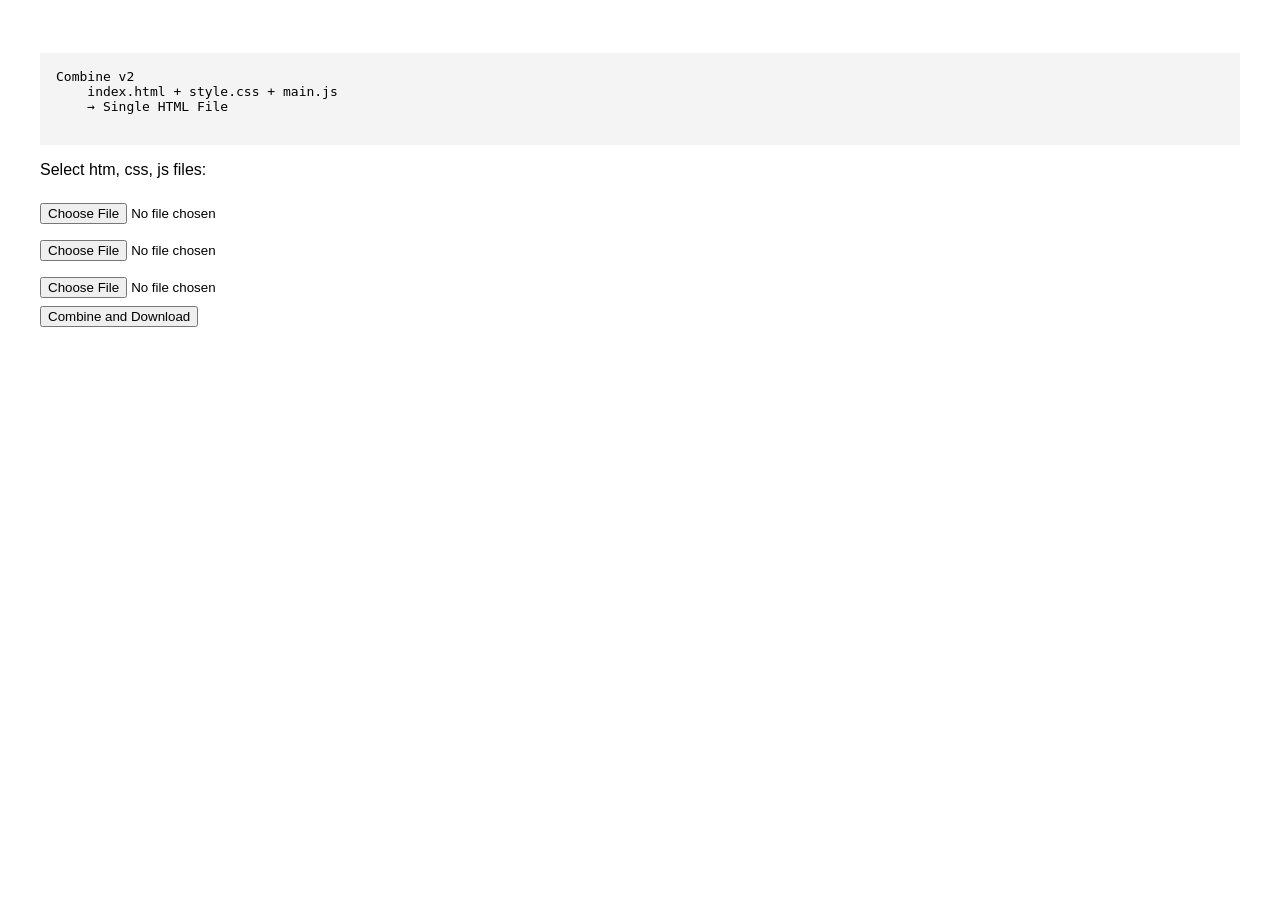
<file: combiner.htm>
<!DOCTYPE html>
<html lang="en">
<head>
  <meta charset="UTF-8">
  <title>HTML Combiner v3</title>
  <style>
    body { font-family: sans-serif; padding: 2rem; }
    input { margin: 0.5rem 0; }
    pre { background: #f4f4f4; padding: 1rem; overflow-x: auto; }
  </style>
</head>
<body>
  <pre>Combine v2
    index.html + style.css + main.js
    → Single HTML File
  </pre>
  
  <p>Select htm, css, js files:</p>
  <input type="file" id="htmlFile" accept=".html"><br>
  <input type="file" id="cssFile" accept=".css"><br>
  <input type="file" id="jsFile" accept=".js"><br>
  <button id="combineBtn">Combine and Download</button>

  <p id="status"></p>

  <script>
    document.getElementById('combineBtn').addEventListener('click', async () => {
      const htmlFile = document.getElementById('htmlFile').files[0];
      const cssFile = document.getElementById('cssFile').files[0];
      const jsFile = document.getElementById('jsFile').files[0];

      if (!htmlFile || !cssFile || !jsFile) {
        document.getElementById('status').textContent = 'Please select all three files.';
        return;
      }

      const [htmlText, cssText, jsText] = await Promise.all([
        htmlFile.text(),
        cssFile.text(),
        jsFile.text()
      ]);

      const parser = new DOMParser();
      const doc = parser.parseFromString(htmlText, "text/html");

      // Replace <link rel="stylesheet" href="style.css"> with inline <style>
      const link = doc.querySelector('link[rel="stylesheet"][href]');
      if (link) {
        const style = document.createElement('style');
        style.textContent = cssText;
        link.replaceWith(style);
      }

      // Replace <script src="main.js"> with inline <script>
      const script = Array.from(doc.querySelectorAll('script[src]')).find(s => s.src.includes('main.js'));
      if (script) {
        const inlineScript = document.createElement('script');
        inlineScript.textContent = jsText;
        script.replaceWith(inlineScript);
      }

      // Serialize and trigger download
      const combinedHtml = '<!DOCTYPE html>\n' + doc.documentElement.outerHTML;

      const blob = new Blob([combinedHtml], { type: 'text/html' });
      const a = document.createElement('a');
      a.href = URL.createObjectURL(blob);
      a.download = 'combined.html';
      a.click();
      URL.revokeObjectURL(a.href);

      document.getElementById('status').textContent = 'Combined file downloaded as combined.html';
    });
  </script>
</body>
</html>
</file>
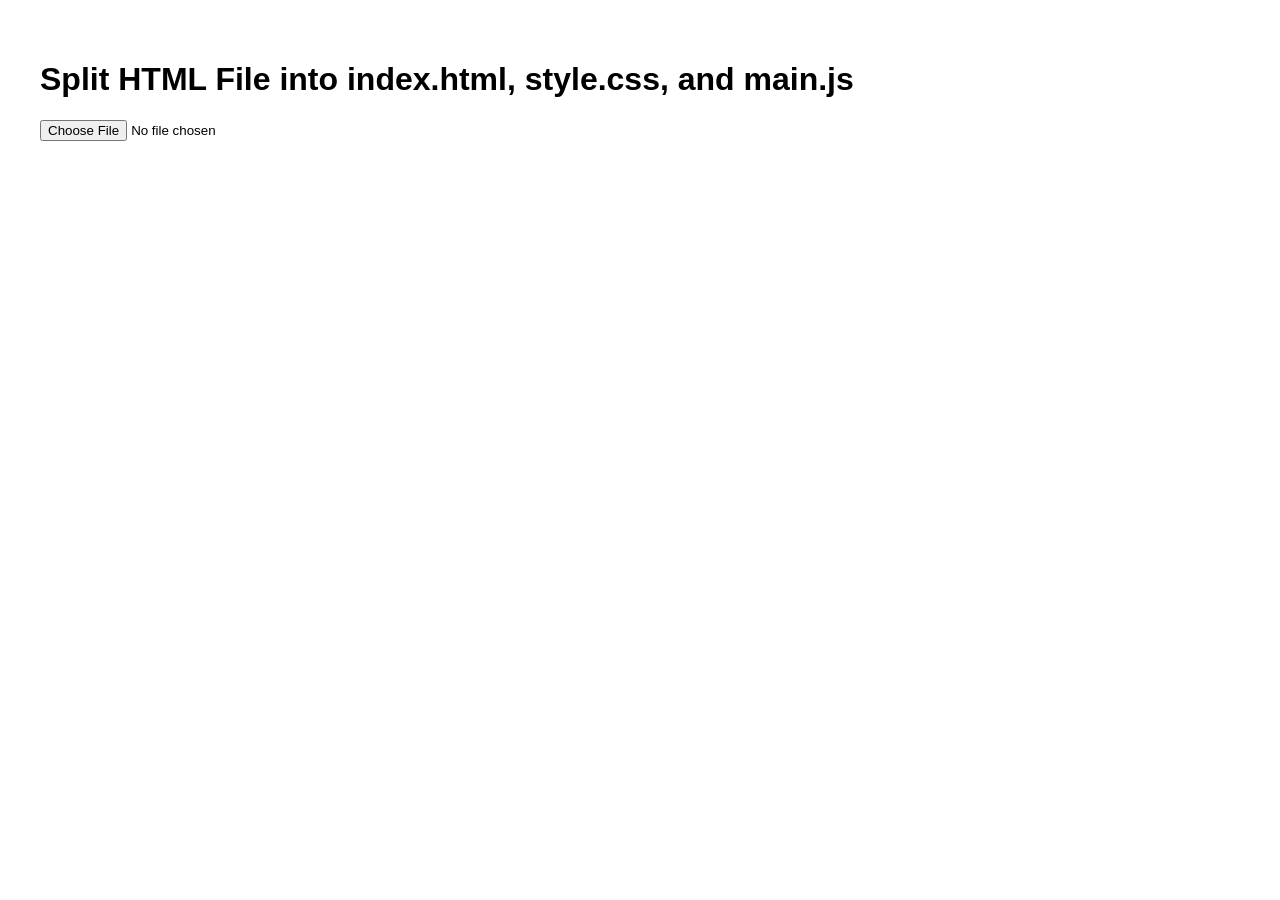
<file: splitter.htm>
<!DOCTYPE html>
<html lang="en">
<head>
  <meta charset="UTF-8">
  <title>HTML Splitter</title>
  <style>
    body { font-family: sans-serif; padding: 2rem; }
    input[type="file"] { margin-bottom: 1rem; }
    pre { background: #f4f4f4; padding: 1rem; overflow-x: auto; }
  </style>
</head>
<body>
  <h1>Split HTML File into index.html, style.css, and main.js</h1>
  <input type="file" id="upload" accept=".html">
  <p id="status"></p>

  <script>
    document.getElementById('upload').addEventListener('change', async function (event) {
      const file = event.target.files[0];
      if (!file) return;

      const text = await file.text();
      const parser = new DOMParser();
      const doc = parser.parseFromString(text, "text/html");

      // Extract and remove <style>
      const styleTag = doc.querySelector('style');
      const cssContent = styleTag ? styleTag.textContent : '';
      if (styleTag) styleTag.remove();

      // Insert link to external CSS
      if (cssContent) {
        const link = doc.createElement('link');
        link.rel = 'stylesheet';
        link.href = 'style.css';
        doc.head.appendChild(link);
      }

      // Extract and remove inline <script>
      const scripts = Array.from(doc.querySelectorAll('script'))
        .filter(script => !script.src);
      const jsContent = scripts.map(s => s.textContent).join('\n\n');
      scripts.forEach(s => s.remove());

      // Add external script reference
      if (jsContent) {
        const script = document.createElement('script');
        script.src = 'main.js';
        doc.body.appendChild(script);
      }

      // Serialize modified HTML
      const serializer = new XMLSerializer();
      const newHtml = '<!DOCTYPE html>\n' + serializer.serializeToString(doc);

      // Trigger downloads
      function download(content, filename, type) {
        const blob = new Blob([content], { type });
        const a = document.createElement('a');
        a.href = URL.createObjectURL(blob);
        a.download = filename;
        a.click();
        URL.revokeObjectURL(a.href);
      }

      download(newHtml, 'index.html', 'text/html');
      if (cssContent) download(cssContent, 'style.css', 'text/css');
      if (jsContent) download(jsContent, 'main.js', 'application/javascript');

      document.getElementById('status').textContent = 'Split complete. Files downloaded.';
    });
  </script>
</body>
</html>
</file>
